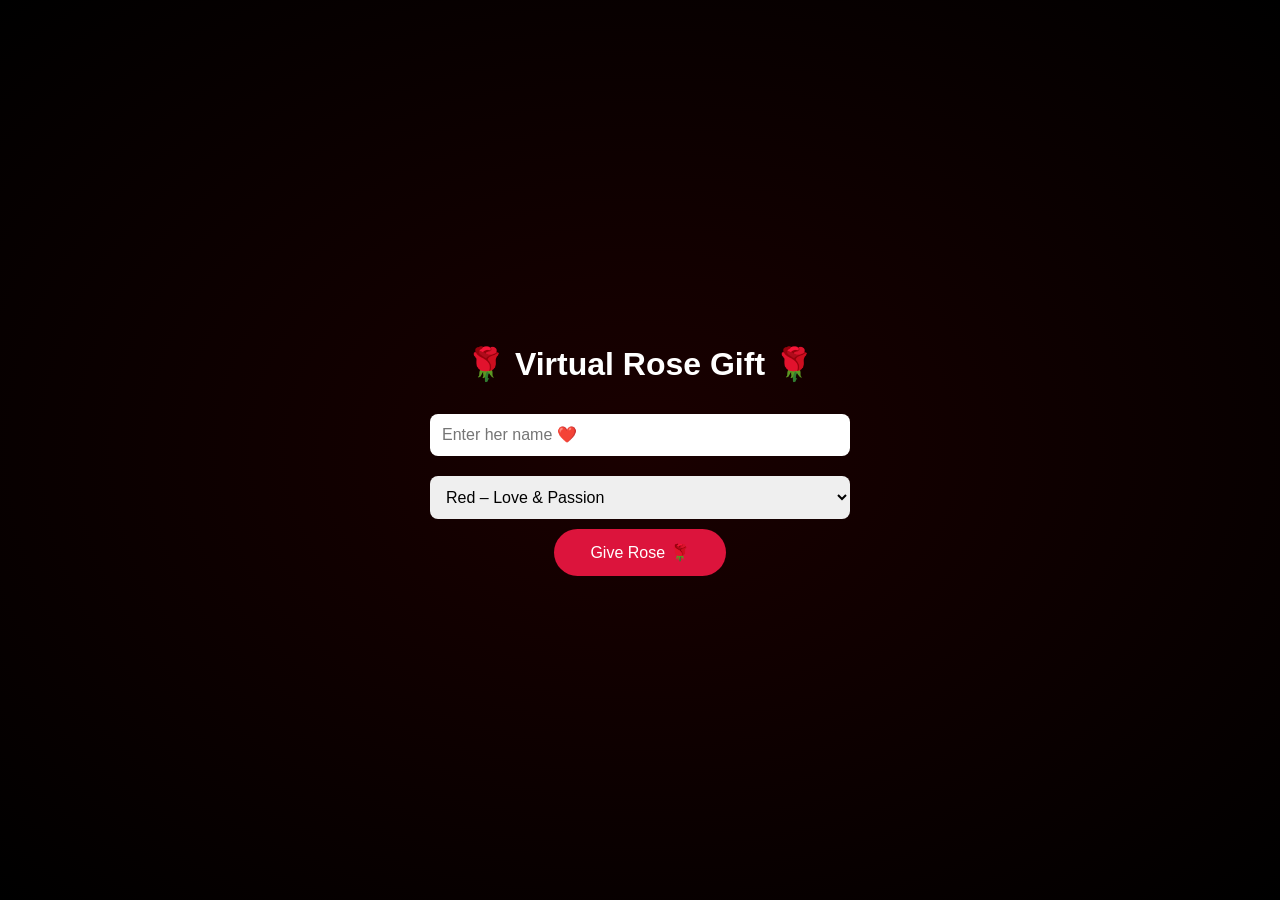
<file: rose/index.html>
<!DOCTYPE html>
<html lang="en">
<head>
  <meta charset="UTF-8">
  <meta name="viewport" content="width=device-width, initial-scale=1.0">
  <title>Virtual Rose Gift 🌹</title>
  <link rel="stylesheet" href="style.css">
</head>
<body>

<div class="container" id="formSection">
  <h1>🌹 Virtual Rose Gift 🌹</h1>

  <input type="text" id="nameInput" placeholder="Enter her name ❤️">

  <select id="roseColor">
    <option value="red">Red – Love & Passion</option>
    <option value="pink">Pink – Sweet & Caring</option>
    <option value="white">White – Pure Love</option>
  </select>

  <button id="giveRoseBtn">Give Rose 🌹</button>
</div>

<div class="container hidden" id="roseSection">
  <!-- 🌟 Glow wrapper -->
  <div class="rose-glow" id="roseGlow">
    <img src="rose.avif" class="rose-img" alt="Rose">
  </div>

  <h2 class="glow-name" id="herName"></h2>
  <p class="quote" id="loveQuote"></p>

  <audio id="bgMusic" playsinline></audio>
</div>

<script src="script.js"></script>
</body>
</html>
</file>
<file: rose/style.css>
* {
  box-sizing: border-box;
}

body {
  margin: 0;
  min-height: 100vh;
  font-family: 'Segoe UI', sans-serif;
  background: radial-gradient(#1a0000, #000);
  display: flex;
  justify-content: center;
  align-items: center;
  color: white;
  padding: 20px;
}

.container {
  text-align: center;
  width: 100%;
  max-width: 420px;
}

input, select {
  padding: 12px;
  margin: 10px 0;
  border-radius: 8px;
  border: none;
  width: 100%;
  font-size: 16px;
}

button {
  padding: 14px 36px;
  border-radius: 30px;
  border: none;
  background: crimson;
  color: white;
  font-size: 16px;
  cursor: pointer;
}

.hidden {
  display: none;
}

/* 🌟 Glow wrapper */
.rose-glow {
  width: fit-content;
  margin: 20px auto;
  padding: 30px;
  border-radius: 50%;
  transition: box-shadow 0.6s ease;
}

/* Glow colors */
.glow-red {
  box-shadow: 0 0 60px 25px rgba(220, 20, 60, 0.8);
}

.glow-pink {
  box-shadow: 0 0 60px 25px rgba(255, 105, 180, 0.8);
}

.glow-white {
  box-shadow: 0 0 60px 25px rgba(255, 255, 255, 0.7);
}

.rose-img {
  width: min(260px, 80vw);
  animation: float 3s ease-in-out infinite;
}

@keyframes float {
  0% { transform: translateY(0); }
  50% { transform: translateY(-12px); }
  100% { transform: translateY(0); }
}

.glow-name {
  font-size: clamp(28px, 6vw, 48px);
}

.quote {
  font-size: clamp(16px, 4.5vw, 22px);
  color: #ffdede;
  margin-top: 10px;
}

audio {
  display: none;
}
</file>
